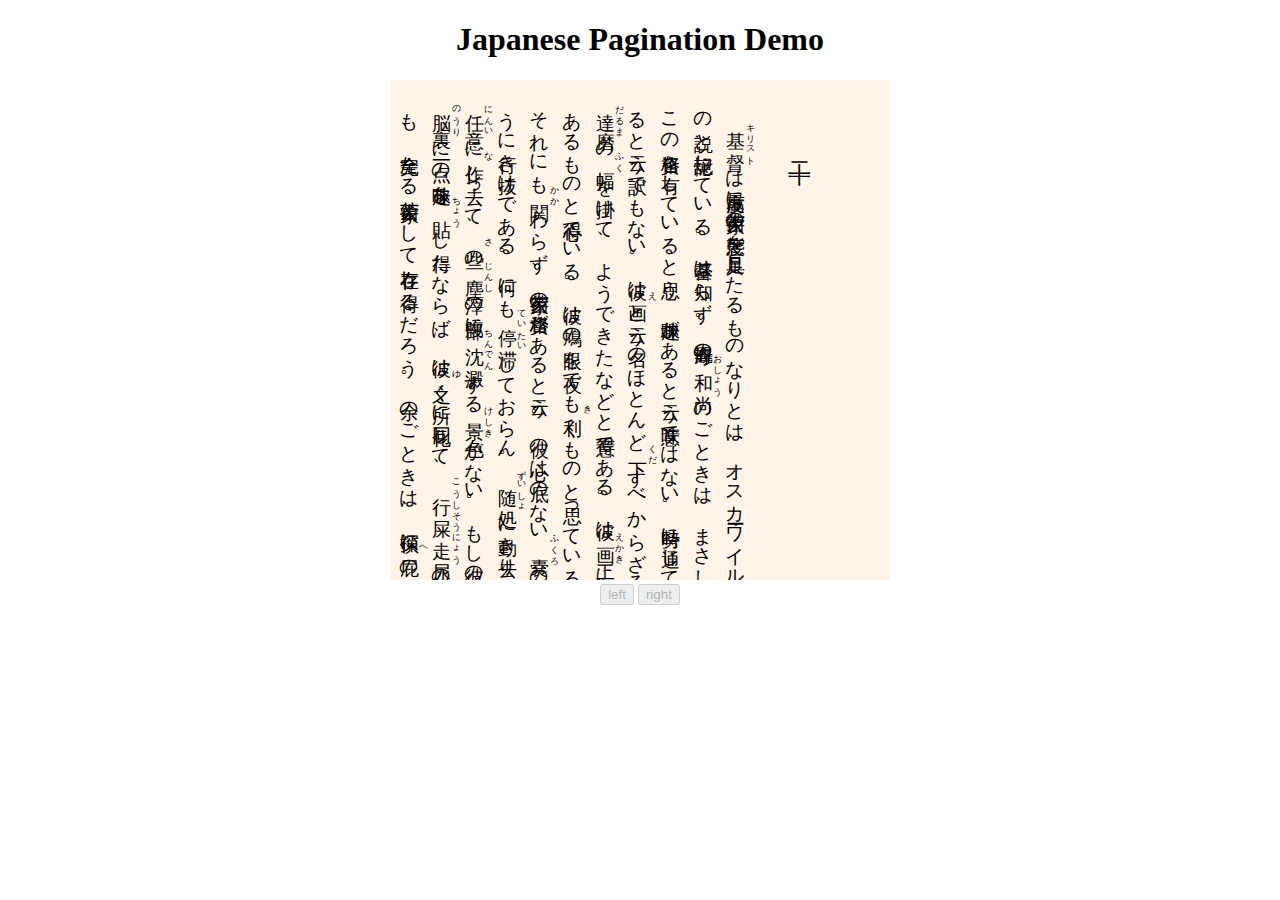
<file: japanese/poc/index.html>
<!doctype html>
<head>
  <meta charset="utf-8">
  <meta http-equiv="X-UA-Compatible" content="IE=edge,chrome=1">
  <title>Pagination With CSS Columns</title>
  <meta name="description" content="">
  <meta name="viewport" content="width=1058">

  <link rel="stylesheet" href="japanese_styles.css">
</head>
<body>

<h1 id="title">Japanese Pagination Demo</h1>

<div id="frame-wrap">

</div>

<div id="button-wrap">
  <button id="prev">left</button>
  <button id="next">right</button>
</div>

  <script src="jquery.js"></script>

  <script src="script.js"></script>

</body>
</html>
</file>
<file: japanese/poc/japanese_styles.css>
html, body {
    
}

#title {
    text-align: center;
}

#button-wrap {
    text-align: center;
    
}

#content-wrapper {
    padding: 0;
    margin: 0;
    position: absolute;
    top: 0;
    left: 0;
    height: 100%;
}

#container {
    top: 80px;
    height: 50%;
    left: 50%;
    margin-left: -225px;
    width: 450px;
    overflow: hidden;
    position: absolute;
    border: 1px solid #000;
    padding: 10px;
    padding-bottom: 20px;
}

#container.two-up {
    margin-left: -450px;
    width: 900px;
}

#content {
    height: 100%;
    overflow: visible;
    position: relative;
    padding: 0;
    -webkit-column-width: 440px;
    -webkit-column-gap: 10px;
    -webkit-transition-property: opacity;  
    -webkit-transition-duration: 0.1s;  
    -webkit-transition-timing-function: ease;  
    -webkit-column-axis: horizontal;
    -moz-column-width: 440px;
    -moz-column-gap: 10px;
    -moz-transition-property: opacity;  
    -moz-transition-duration: 0.1s;  
    -moz-transition-timing-function: ease;  
    -ms-column-width: 440px;
    -ms-column-gap: 10px;
    -ms-transition-property: opacity;  
    -ms-transition-duration: 0.1s;  
    -ms-transition-timing-function: ease;  
    column-width: 440px;
    column-gap: 10px;
    transition-property: opacity;  
    transition-duration: 0.1s;  
    transition-timing-function: ease;  
}​

p {
    -webkit-writing-mode: vertical-rtl;
}

#frame-wrap {
    text-align: center;
}
</file>
